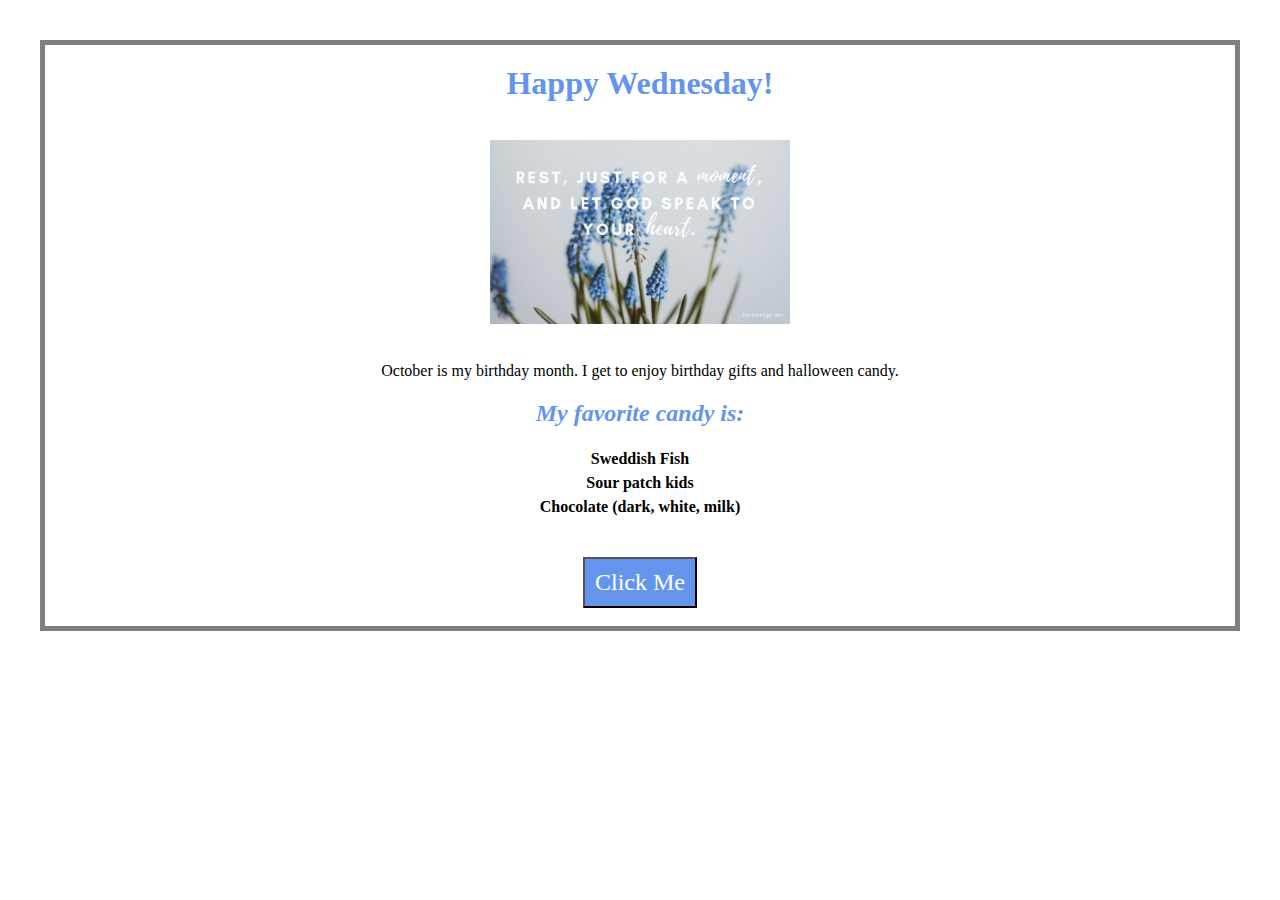
<file: index.html>
<!DOCTYPE html>
<html>
<head>
    <link rel="stylesheet" href="./style.css">
    
<title>HTML 101: CSS</title>
    
</head>

<body>

    <h1>Happy Wednesday!</h1>
        
    <a href="https://www.jenkinsinfluence.com" target="_blank"><img src="./incourage-graphics-4.png" alt="Jack-o-lantern" style="width: 300px; height: auto;"/></a>

    <p>October is my birthday month. I get to enjoy birthday gifts and halloween candy. </p>
    <h2><em>My favorite candy is:</em></h2>   
    <p class="candy"> Sweddish Fish <br /> Sour patch kids <br /> Chocolate (dark, white, milk)</p>
        
    <a href="https://www.jenkinsinfluence.com" target="_blank" style="text-decoration: none;"><button type="button" id="click"> Click Me </button></a>

</body>
    
</html>
</file>
<file: style.css>
* {
    margin: 20px;
    font-family: 'Times New Roman', Times, serif;
}

/* The element selector finds HTML elements based on the element name. */
body {
    background: white;
    border: 5px solid gray;
}  

h1, h2 { 
    text-align: center; 
    color: cornflowerblue;
}

img {
    margin: 0 auto;
    display: block;
}

/* The element selector finds HTML elements based on the element name. */
p { text-align: center; } 

/* The element selector finds HTML elements based on the element name. */
button {
    font-size: 1.5em;
    padding: 10px;
    margin: 0 auto;
    display: block;
    background-color: cornflowerblue;
    color: white;
}

#click:hover {
    background: lightcoral;
    color:white;
    font-size: 1.5em;
}

/* The basic selector finds HTML elements with a specific class attribute. */
.candy {
    font-weight: 800;
    line-height: 1.5em;
}
</file>
